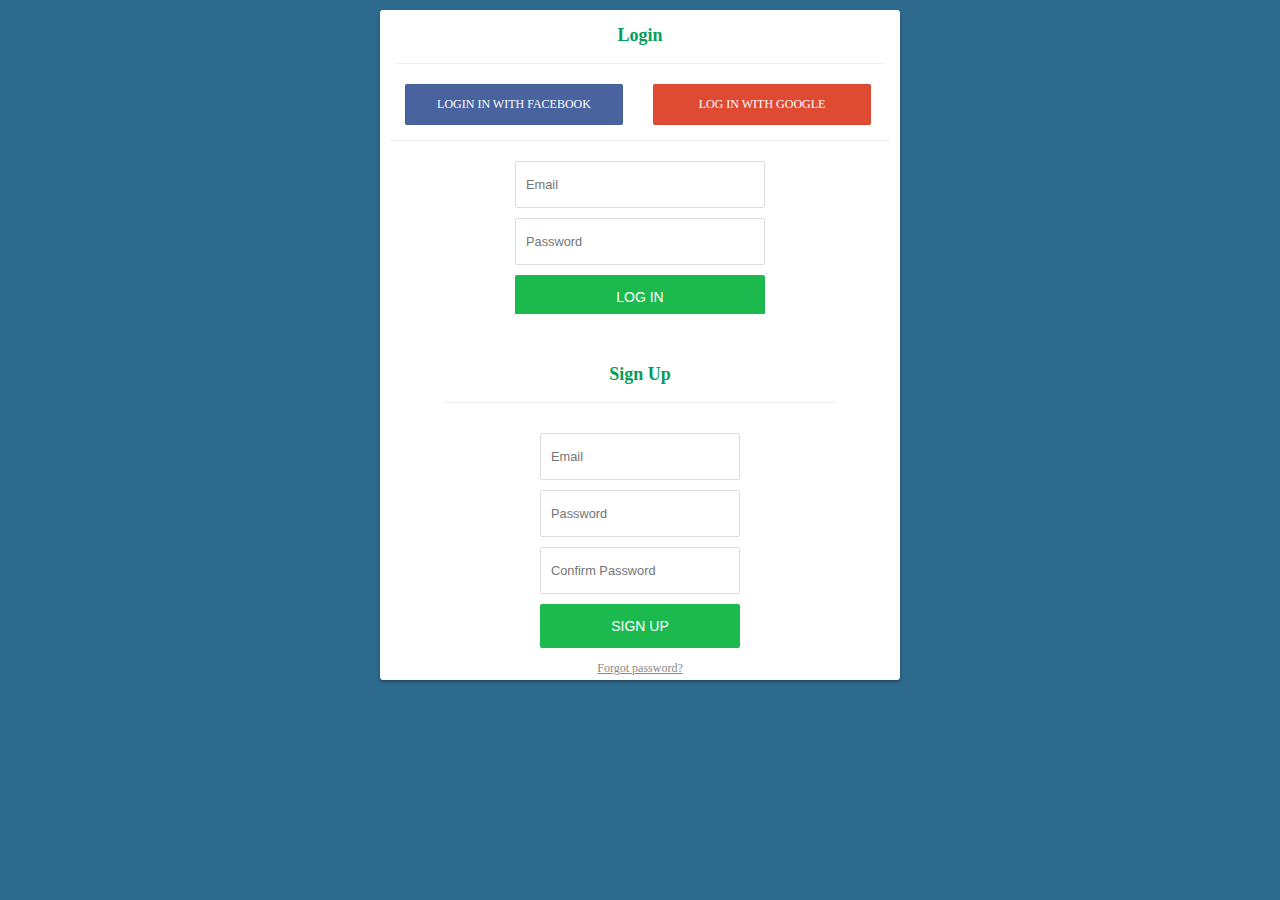
<file: login-page/index.html>
<!DOCTYPE html>
<html >
<head>
   <title style="color:rgb(45, 106, 142)">LogIn Page </title> 
    <meta charset="UTF-8">
    <link rel="stylesheet"  href="./style/style.css">
</head>
<body>
    <div class="login-box">
        <div class="lb-header">
          <a href="#" class="active" id="login-box-link">Login</a>
        </div>
        <div class="social-login">
          <a href="#">
            <i class="fa fa-facebook fa-lg"></i>
            Login in with facebook
          </a>
          <a href="#">
            <i class="fa fa-google-plus fa-lg"></i>
            log in with Google
          </a>
        </div>
        <form class="email-login">
          <div class="u-form-group">
            <input type="email" placeholder="Email"/>
          </div>
          <div class="u-form-group">
            <input type="password" placeholder="Password"/>
          </div>
          <div class="u-form-group">
            <button type="submit" >Log in</button>
          </div>
          <div class="u-form-group">
            <a href="#" class="forgot-password">Forgot password?</a>
          </div>
        </form>
        <div class="signup-box">
        <div class="lb-header">
          <a href="#" class="sss" id="signup-box-link">Sign Up</a>
        </div>
        
        <form class="email-signup">
          <div class="u-form-group">
            <input type="email" placeholder="Email"/>
          </div>
          <div class="u-form-group">
            <input type="password" placeholder="Password"/>
          </div>
          <div class="u-form-group">
            <input type="password" placeholder="Confirm Password"/>
          </div>
          <div class="u-form-group">
           <button type="submit">Sign Up</button>
          </div>
          <div class="u-form-group">
            <a href="#" class="forgot-password">Forgot password?</a>
          </div>
        </form>
        </div>
      </div>
      <script src="./js/main.js"></script>
</body>
</html>
</file>
<file: login-page/style/style.css>
body{
    background-color: rgb(45, 106, 142);
  }
  .login-box{
    position:relative;
    margin: 10px auto;
    width: 500px;
    height: 650px;
    background-color: #fff;
    padding: 10px;
    border-radius: 3px;
    -webkit-box-shadow: 0px 2px 3px 0px rgba(0,0,0,0.33);
  -moz-box-shadow: 0px 2px 3px 0px rgba(0,0,0,0.33);
  box-shadow: 0px 2px 3px 0px rgba(0,0,0,0.33);
  }
  .signup-box{
    position:relative;
    margin: 250px auto;
    width: 400px;
    background-color: #fff;
    padding: 45px;
  }
  .lb-header{
    position:relative;
    color: #00415d;
    margin: 5px 5px 10px 5px;
    padding-bottom:10px;
    border-bottom: 1px solid #eee;
    text-align:center;
    height:28px;
  }
  .lb-header a{
    margin: 0 25px;
    padding: 0 20px;
    text-decoration: none;
    color: #666;
    font-weight: bold;
    font-size: 15px;
    -webkit-transition: all 0.1s linear;
    -moz-transition: all 0.1s linear;
    transition: all 0.1s linear;
  }
  .lb-header .active{
    color: #029f5b;
    font-size: 18px;
  }
  .lb-header .sss{
    color: #029f5b;
    font-size: 18px;
  }
  .social-login{
    position:relative;
    float: left;
    width: 100%;
    height:auto;
    padding: 10px 0 15px 0;
    border-bottom: 1px solid #eee;
  }
  .social-login a{
    position:relative;
    float: left;
    width:calc(40% - 8px);
    text-decoration: none;
    color: #fff;
    border: 1px solid rgba(0,0,0,0.05);
    padding: 12px;
    border-radius: 2px;
    font-size: 12px;
    text-transform: uppercase;
    margin: 0 3%;
    text-align:center;
  }
  .social-login a i{
    position: relative;
    float: left;
    width: 20px;
    top: 2px;
  }
  .social-login a:first-child{
    background-color: #49639F;
  }
  .social-login a:last-child{
    background-color: #DF4A32;
  }
  .email-login,.email-signup{
    position:relative;
    float: left;
    width: 100%;
    height:auto;
    margin-top: 20px;
    text-align:center;
  }
  .u-form-group{
    width:100%;
    margin-bottom: 10px;
  }
  .u-form-group input[type="email"],
  .u-form-group input[type="password"]{
    width: calc(50% - 22px);
    height:45px;
    outline: none;
    border: 1px solid #ddd;
    padding: 0 10px;
    border-radius: 2px;
    color: #333;
    font-size:0.8rem;
    -webkit-transition:all 0.1s linear;
    -moz-transition:all 0.1s linear;
    transition:all 0.1s linear;
  }
  .u-form-group input:focus{
    border-color: #358efb;
  }
  .u-form-group button{
    width:50%;
    background-color: #1CB94E;
    border: none;
    outline: none;
    color: #fff;
    font-size: 14px;
    font-weight: normal;
    padding: 14px 0;
    border-radius: 2px;
    text-transform: uppercase;
  }
  .forgot-password{
    width:50%;
    text-align: left;
    text-decoration: underline;
    color: #888;
    font-size: 0.75rem;
  }
</file>
